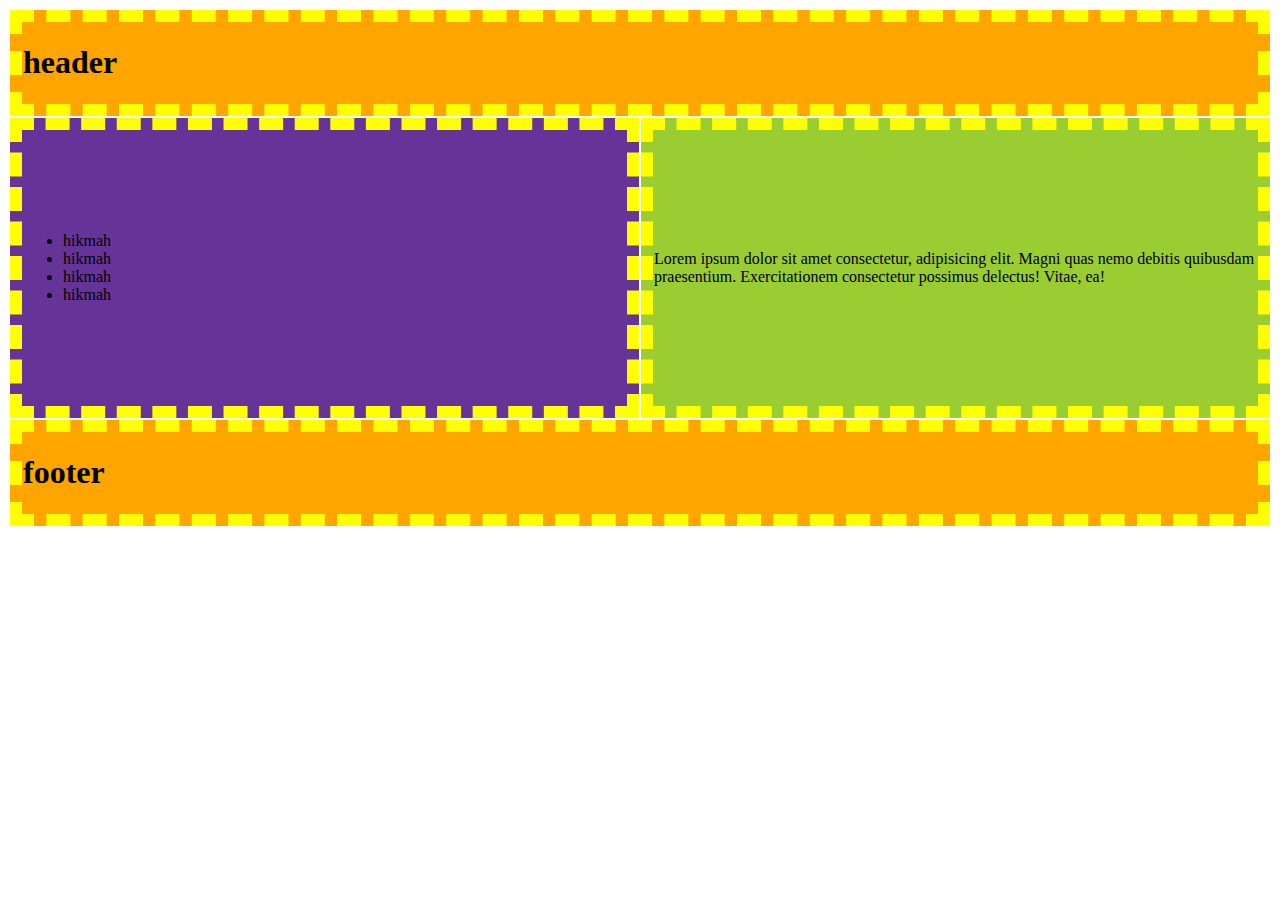
<file: main.html>
<!DOCTYPE html>
<html lang="en">

<head>
    <meta charset="UTF-8">
    <meta name="viewport" content="width=device-width, initial-scale=1.0">
    <meta http-equiv="X-UA-Compatible" content="ie=edge">
    <title>Document</title>
    <link rel="stylesheet" href="style.css">
</head>

<body>
    <table width="100%">
        <tr>
            <td colspan="2" style="background-color: orange">
                <h1>header</h1>
            </td>
        </tr>
        <tr height="300">
            <td width="50%" style="background-color: rebeccapurple">
                <ul>
                    <li>
                        hikmah
                    </li>
                    <li>
                        hikmah
                    </li>
                    <li>
                        hikmah
                    </li>
                    <li>
                        hikmah
                    </li>
                </ul>
            </td>
            <td style="background-color: yellowgreen">
                <p>Lorem ipsum dolor sit amet consectetur, adipisicing elit. Magni quas nemo debitis quibusdam praesentium. Exercitationem consectetur possimus delectus! Vitae, ea!</p>
            </td>
        </tr>
        <tr>
            <td colspan="2" style="background-color: orange">
                <h1>footer</h1>
            </td>
        </tr>
    </table>
</body>

</html>
</file>
<file: style.css>
td {
    border: 12px dashed yellow;
}
</file>
